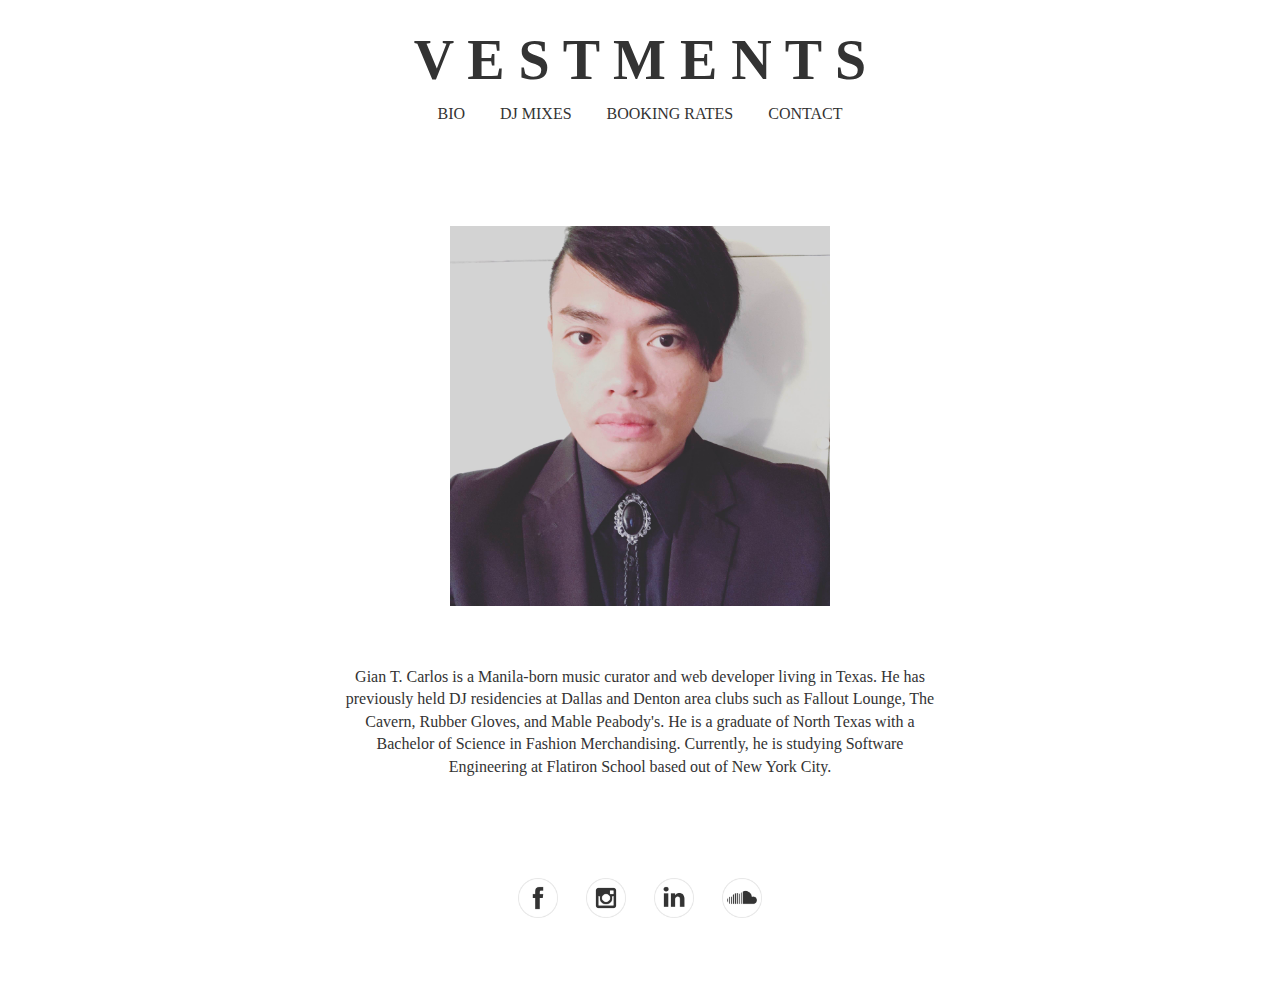
<file: index.html>
<!DOCTYPE html>
<html lang="en">
  <head> 
      <link rel="stylesheet" href="style.css"/>
      <link rel="icon" type="image/x-icon" href="favicon.png">
      <title>V E S T M E N T S</title>
  </head>
  <body>
    <header>
        <h1>V E S T M E N T S</h1>
        <nav>
            <a href="index.html">BIO</a>
            <a href="mixes.html">DJ MIXES</a>
            <a href="rates.html">BOOKING RATES</a>
            <a href="contact.html">CONTACT</a>
        </nav>
    </header>
    <picture>
      <img src="bolomidsize.jpeg" alt="Gian T. Carlos">
    </picture>
    <p>Gian T. Carlos is a Manila-born music curator and web developer living in Texas. He has previously held DJ residencies at Dallas and Denton area clubs such as Fallout Lounge, The Cavern, Rubber Gloves, and Mable Peabody's. He is a graduate of North Texas with a Bachelor of Science in Fashion Merchandising. Currently, he is studying Software Engineering at Flatiron School based out of New York City.</p>
    <ul></ul>
    <footer>
      <a href="https://www.facebook.com/Giancarlos82/" target="_blank" rel="noopener noreferrer">
        <img src="facebookicon.png" alt="facebook icon"></a>
      <a href="http://instagram.com/vestments" target="_blank" rel="noopener noreferrer">
        <img src="instagramicon.png" alt="instagram icon"></a>
      <a href="https://www.linkedin.com/in/gian-carlos-10bb98227/" target="_blank" rel="noopener noreferrer">
        <img src="linkedinicon.png" alt="linkedin icon"></a>
      <a href="http://soundcloud.com/vestments" target="_blank" rel="noopener noreferrer">
        <img src="soundcloudicon.png" alt="soundcloud icon"></a>
      </footer>
  </body>
</html>
</file>
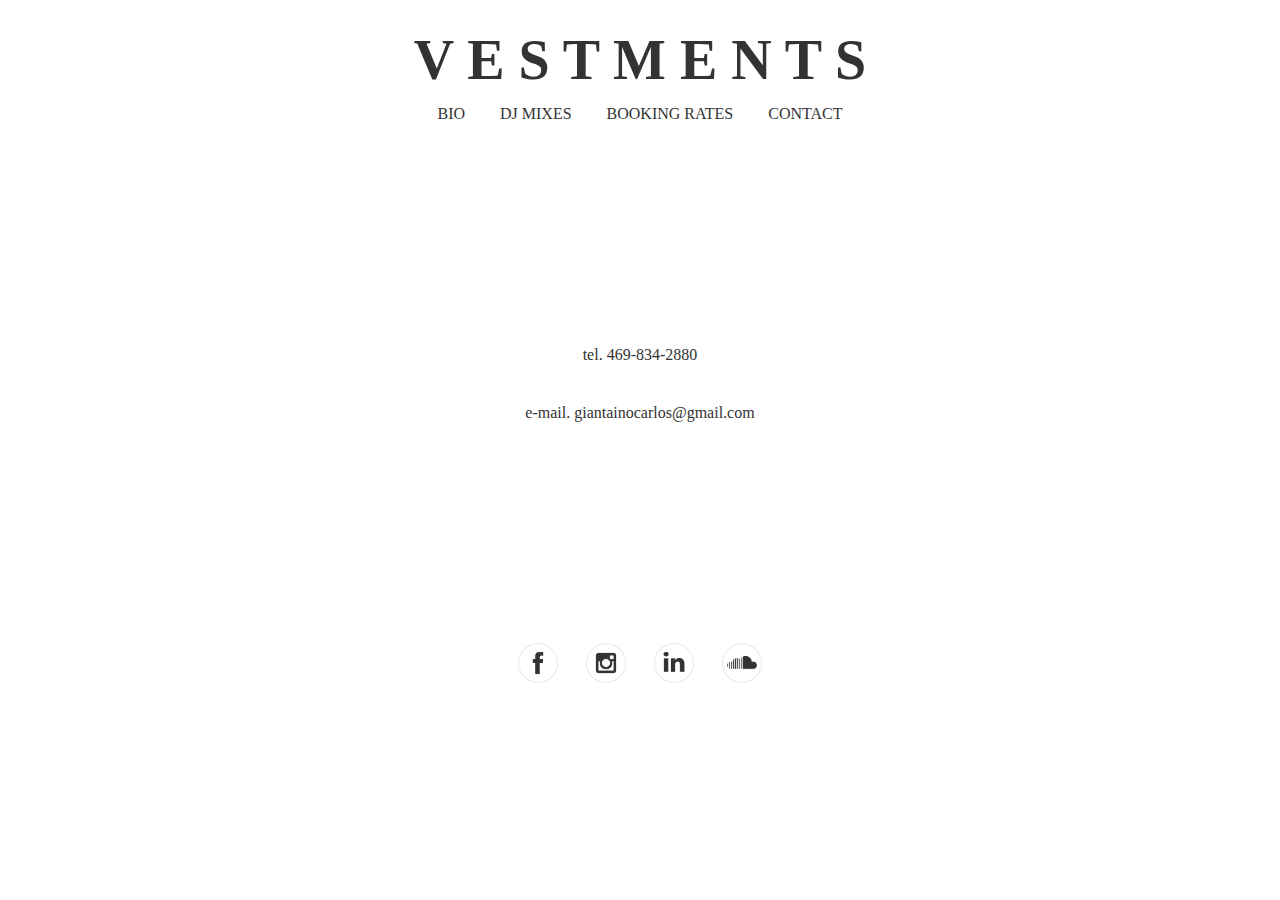
<file: contact.html>
<!DOCTYPE html>
<html lang="en">
  <head> 
      <link rel="stylesheet" href="style.css"/>
      <link rel="icon" type="image/x-icon" href="favicon.png">
      <title>V E S T M E N T S</title>
  </head>
  <body>
    <header>
        <h1>V E S T M E N T S</h1>
        <nav>
            <a href="index.html">BIO</a>
            <a href="mixes.html">DJ MIXES</a>
            <a href="rates.html">BOOKING RATES</a>
            <a href="contact.html">CONTACT</a>
        </nav>
    </header>
    <ul></ul><br><ul></ul>
    <p>tel. 469-834-2880</p>
    <br><br>
    <p>e-mail. giantainocarlos@gmail.com</p>
    <ul></ul><br><ul></ul>
    <footer>
      <a href="https://www.facebook.com/Giancarlos82/" target="_blank" rel="noopener noreferrer">
        <img src="facebookicon.png" alt="facebook icon"></a>
      <a href="http://instagram.com/vestments" target="_blank" rel="noopener noreferrer">
        <img src="instagramicon.png" alt="instagram icon"></a>
      <a href="https://www.linkedin.com/in/gian-carlos-10bb98227/" target="_blank" rel="noopener noreferrer">
        <img src="linkedinicon.png" alt="linkedin icon"></a>
      <a href="http://soundcloud.com/vestments" target="_blank" rel="noopener noreferrer">
        <img src="soundcloudicon.png" alt="soundcloud icon"></a>
    </footer>
</body>
</html>
</file>
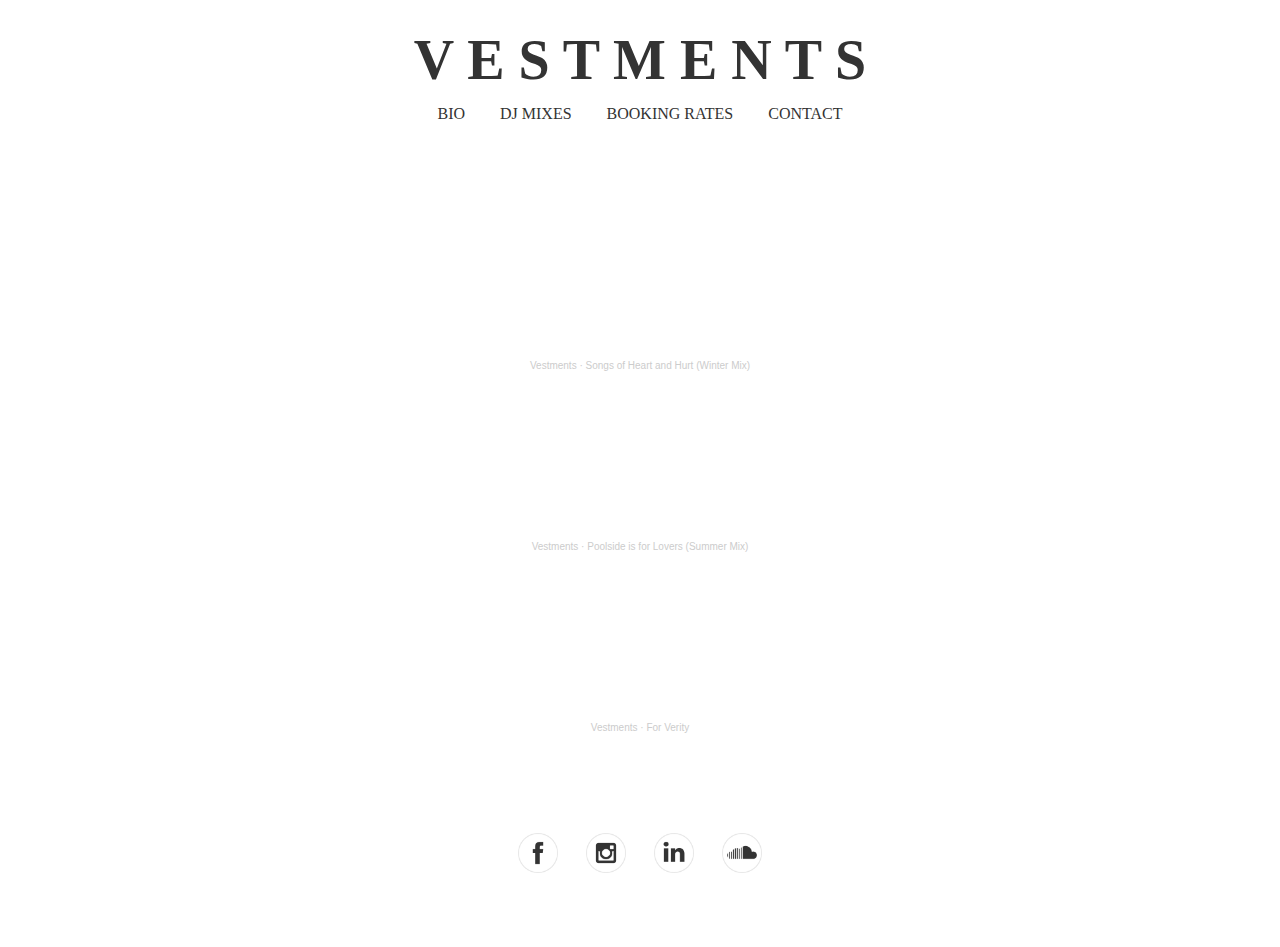
<file: mixes.html>
<!DOCTYPE html>
<html lang="en">
  <head> 
      <link rel="stylesheet" href="style.css"/>
      <link rel="icon" type="image/x-icon" href="favicon.png">
      <title>V E S T M E N T S</title>
  </head>
  <body>
    <header>
        <h1>V E S T M E N T S</h1>
        <nav>
            <a href="index.html">BIO</a>
            <a href="mixes.html">DJ MIXES</a>
            <a href="rates.html">BOOKING RATES</a>
            <a href="contact.html">CONTACT</a>
        </nav>
    </header>
    <ul></ul>
    <iframe width="100%" height="166" scrolling="no" frameborder="no" allow="autoplay" src="https://w.soundcloud.com/player/?url=https%3A//api.soundcloud.com/tracks/157102378&color=%23000000&auto_play=false&hide_related=false&show_comments=true&show_user=true&show_reposts=false&show_teaser=true"></iframe><div style="font-size: 10px; color: #cccccc;line-break: anywhere;word-break: normal;overflow: hidden;white-space: nowrap;text-overflow: ellipsis; font-family: Interstate,Lucida Grande,Lucida Sans Unicode,Lucida Sans,Garuda,Verdana,Tahoma,sans-serif;font-weight: 100;"><a href="https://soundcloud.com/vestments" title="Vestments" target="_blank" style="color: #cccccc; text-decoration: none;">Vestments</a> · <a href="https://soundcloud.com/vestments/songs-of-heart-and-hurt-1" title="Songs of Heart and Hurt" target="_blank" style="color: #cccccc; text-decoration: none;">Songs of Heart and Hurt (Winter Mix)</a></div>
    <br><br>
    <iframe width="100%" height="166" scrolling="no" frameborder="no" allow="autoplay" src="https://w.soundcloud.com/player/?url=https%3A//api.soundcloud.com/tracks/143764931&color=%23000000&auto_play=false&hide_related=false&show_comments=true&show_user=true&show_reposts=false&show_teaser=true"></iframe><div style="font-size: 10px; color: #cccccc;line-break: anywhere;word-break: normal;overflow: hidden;white-space: nowrap;text-overflow: ellipsis; font-family: Interstate,Lucida Grande,Lucida Sans Unicode,Lucida Sans,Garuda,Verdana,Tahoma,sans-serif;font-weight: 100;"><a href="https://soundcloud.com/vestments" title="Vestments" target="_blank" style="color: #cccccc; text-decoration: none;">Vestments</a> · <a href="https://soundcloud.com/vestments/vestments-spring-summer-14" title="Vestments Spring/Summer &#x27;14 Minimix" target="_blank" style="color: #cccccc; text-decoration: none;">Poolside is for Lovers (Summer Mix)</a></div>
    <br><br>
    <iframe width="100%" height="166" scrolling="no" frameborder="no" allow="autoplay" src="https://w.soundcloud.com/player/?url=https%3A//api.soundcloud.com/tracks/761124385&color=%23000000&auto_play=false&hide_related=false&show_comments=true&show_user=true&show_reposts=false&show_teaser=true"></iframe><div style="font-size: 10px; color: #cccccc;line-break: anywhere;word-break: normal;overflow: hidden;white-space: nowrap;text-overflow: ellipsis; font-family: Interstate,Lucida Grande,Lucida Sans Unicode,Lucida Sans,Garuda,Verdana,Tahoma,sans-serif;font-weight: 100;"><a href="https://soundcloud.com/vestments" title="Vestments" target="_blank" style="color: #cccccc; text-decoration: none;">Vestments</a> · <a href="https://soundcloud.com/vestments/for-verity" title="For Verity" target="_blank" style="color: #cccccc; text-decoration: none;">For Verity</a></div>
    <ul></ul>
    <footer>
      <a href="https://www.facebook.com/Giancarlos82/" target="_blank" rel="noopener noreferrer">
        <img src="facebookicon.png" alt="facebook icon"></a>
      <a href="http://instagram.com/vestments" target="_blank" rel="noopener noreferrer">
        <img src="instagramicon.png" alt="instagram icon"></a>
      <a href="https://www.linkedin.com/in/gian-carlos-10bb98227/" target="_blank" rel="noopener noreferrer">
        <img src="linkedinicon.png" alt="linkedin icon"></a>
      <a href="http://soundcloud.com/vestments" target="_blank" rel="noopener noreferrer">
        <img src="soundcloudicon.png" alt="soundcloud icon"></a>
      </footer>
</body>
</html>
</file>
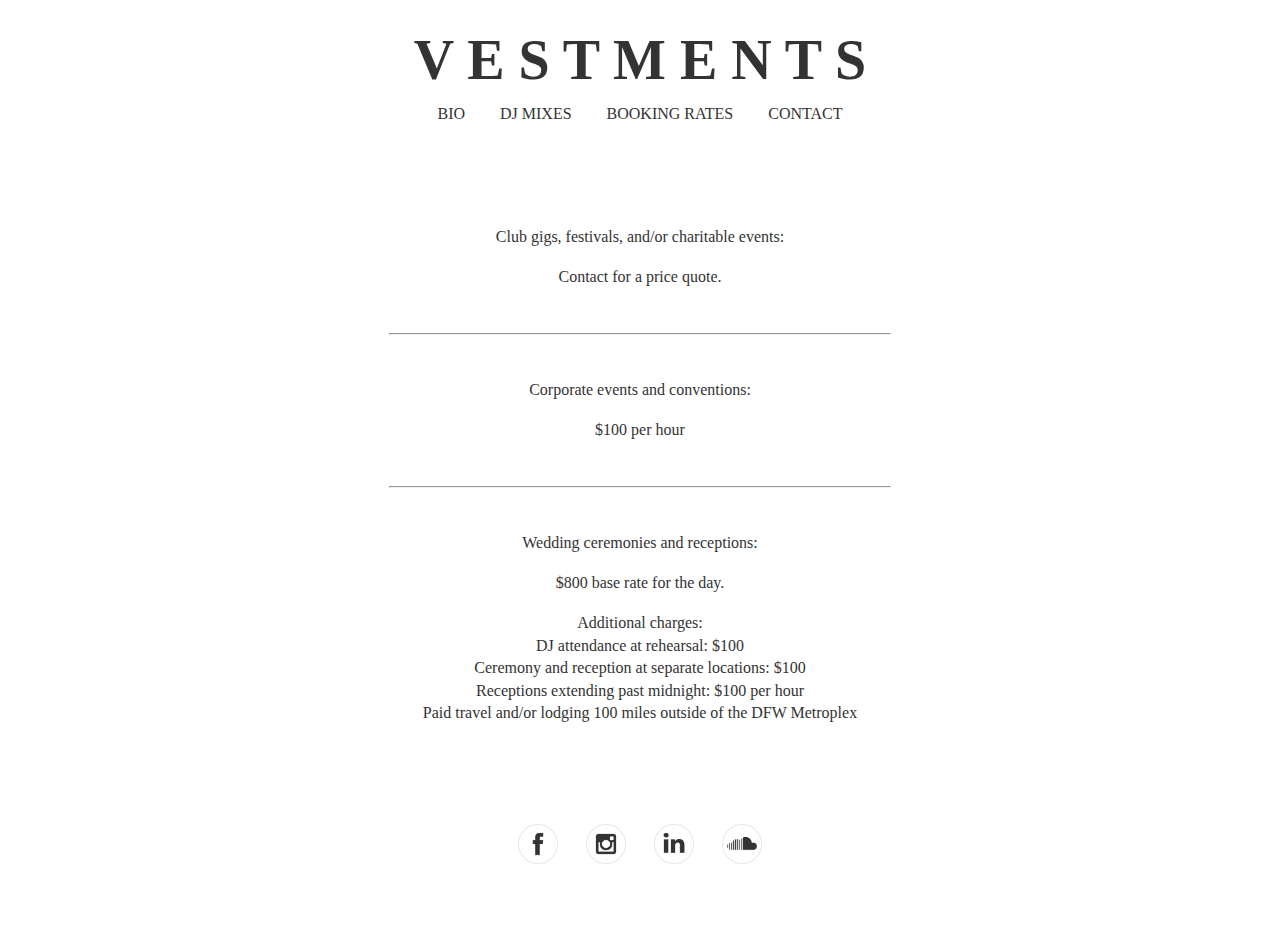
<file: rates.html>
<!DOCTYPE html>
<html lang="en">
  <head> 
      <link rel="stylesheet" href="style.css"/>
      <link rel="icon" type="image/x-icon" href="favicon.png">
      <title>V E S T M E N T S</title>
  </head>
  <body>
    <header>
        <h1>V E S T M E N T S</h1>
        <nav>
            <a href="index.html">BIO</a>
            <a href="mixes.html">DJ MIXES</a>
            <a href="rates.html">BOOKING RATES</a>
            <a href="contact.html">CONTACT</a>
        </nav>
    </header>
    <ul></ul>
    <p>Club gigs, festivals, and/or charitable events:</p>
    <br>
    <p>Contact for a price quote.</p>
    <br><br><hr><br><br>
    <p>Corporate events and conventions:</p>
    <br>
    <p>$100 per hour</p>
    <br><br><hr><br><br>
    <p>Wedding ceremonies and receptions:</p>
    <br>
    <p>$800 base rate for the day.</p>
    <br>
    <p>Additional charges:</p>
    <p>DJ attendance at rehearsal: $100</p>
    <p>Ceremony and reception at separate locations: $100</p>
    <p>Receptions extending past midnight: $100 per hour</p>
    <p>Paid travel and/or lodging 100 miles outside of the DFW Metroplex</p>
    <ul></ul>
    <footer>
      <a href="https://www.facebook.com/Giancarlos82/" target="_blank" rel="noopener noreferrer">
        <img src="facebookicon.png" alt="facebook icon"></a>
      <a href="http://instagram.com/vestments" target="_blank" rel="noopener noreferrer">
        <img src="instagramicon.png" alt="instagram icon"></a>
      <a href="https://www.linkedin.com/in/gian-carlos-10bb98227/" target="_blank" rel="noopener noreferrer">
        <img src="linkedinicon.png" alt="linkedin icon"></a>
      <a href="http://soundcloud.com/vestments" target="_blank" rel="noopener noreferrer">
        <img src="soundcloudicon.png" alt="soundcloud icon"></a>
    </footer>
</body>
</html>
</file>
<file: style.css>
body {
    color: #333333;
    background: rgb(255, 255, 255);
    text-align: center;
    font-family: bookman;
    margin-bottom: 70px;
  }
header {
    font-size: 28px;
}
h1 {
    margin-top: 90px;
    margin-bottom: 35px;
}
nav a {
    text-decoration: none;
    color: #333333;
    font-size: 36px;
    margin-left: 14px;
    margin-right: 14px;
}
img {
    width: 100%;
    height: auto;
}
picture img {
    width: 500px;
    display: block;
    margin-top: 110px;
    margin-left: auto;
    margin-right: auto;
    margin-bottom: 70px;
    animation: transitionIn 0.75s;
}
ul {
    margin-top: 150px;
}
p {
    font-size: 36px;
    line-height: 1.5;
    left: 0;
    right: 0;
    margin: 0 auto;
    max-width: 800px;
    animation: transitionIn 0.75s;
}
hr {
    width: 500px;
    color: black;
}
footer img {
    width: 100px;
    margin-left: 24px;
    margin-right: 24px;
    animation: transitionIn 0.75s;
}
iframe {
    max-width: 750px;
    height: 220px;
    animation: transitionIn 0.75s;
}
@media only screen and (min-device-width: 500px) {
    h1 {
        margin-top: 28px;
        margin-bottom: 2px;
    }
    nav a {
        font-size: 16px;
    }
    picture img {
        width: 380px;
        margin-top: 100px;
        margin-bottom: 60px;
    }
    ul {
        margin-top: 100px;
    }
    p {
        font-size: 16px;
        line-height: 1.4;
        max-width: 600px;
    }
    footer img {
      width: 40px;
      margin-left: 12px;
      margin-right: 12px;
    }
    iframe {
        max-width: 600px;
        height: 130px;
    }
  }
@media (prefers-color-scheme: dark) {
    body {
        background-color: rgb(24, 24, 24);
        color: rgb(224, 224, 224);
    }
    nav a {
        color: rgb(224, 224, 224);
    }
}
@keyframes transitionIn {
    from {
        opacity: 0;
        transform: rotateX(-10deg);
    }
    to {
        opacity: 1;
        transform: rotateX(0);
    }
}
</file>
